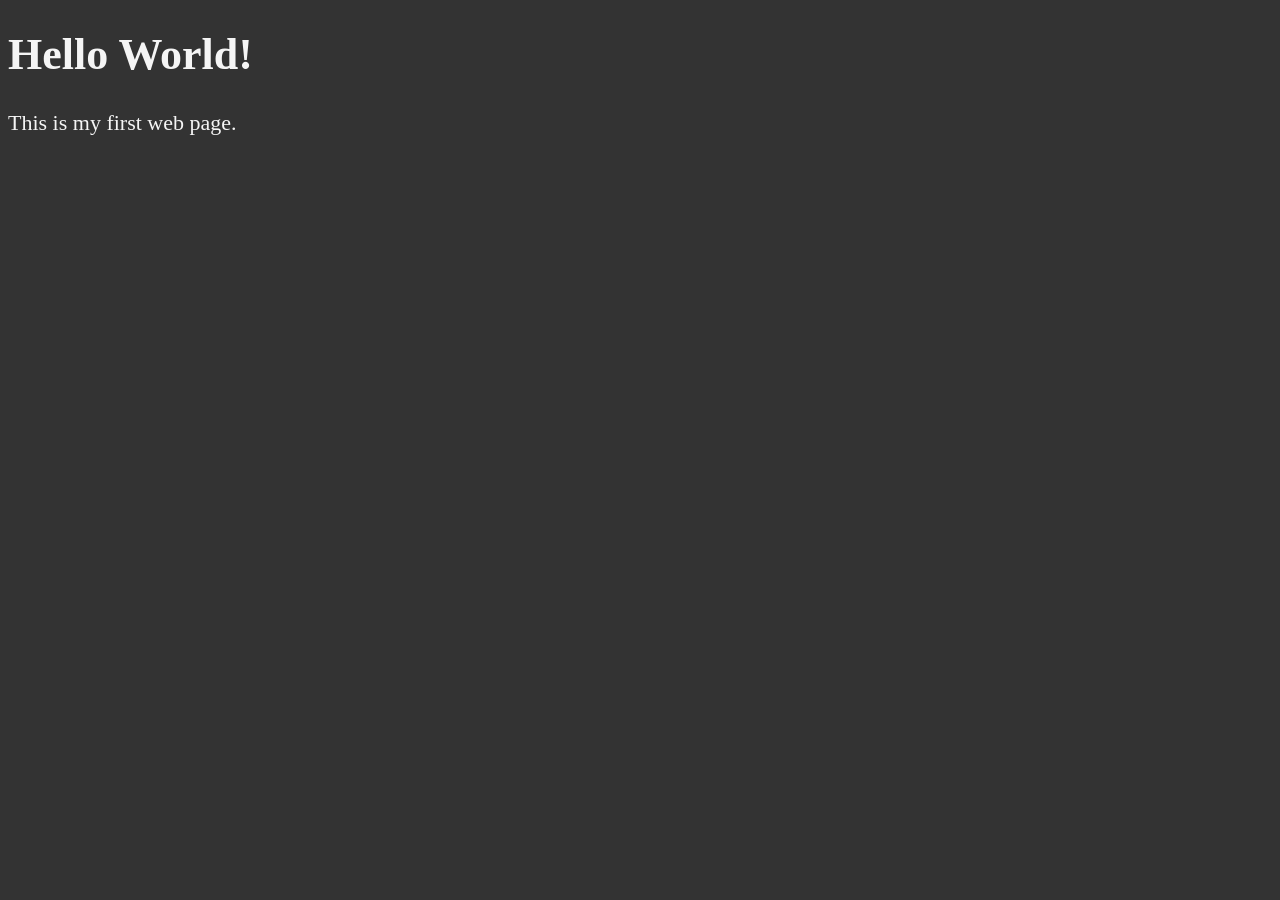
<file: 01_lesson/index.html>
<!DOCTYPE html>
<html lang="en">

<head>
    <meta charset="UTF-8">
    <title>My First Web Page</title>
    <style>
        html {
            font-size: 22px;
        }

        body {
            background-color: #333;
            color: whitesmoke;
        }
    </style>
</head>

<body>
    <h1>Hello World!</h1>
    <p>This is my first web page.</p>
</body>

</html>
</file>
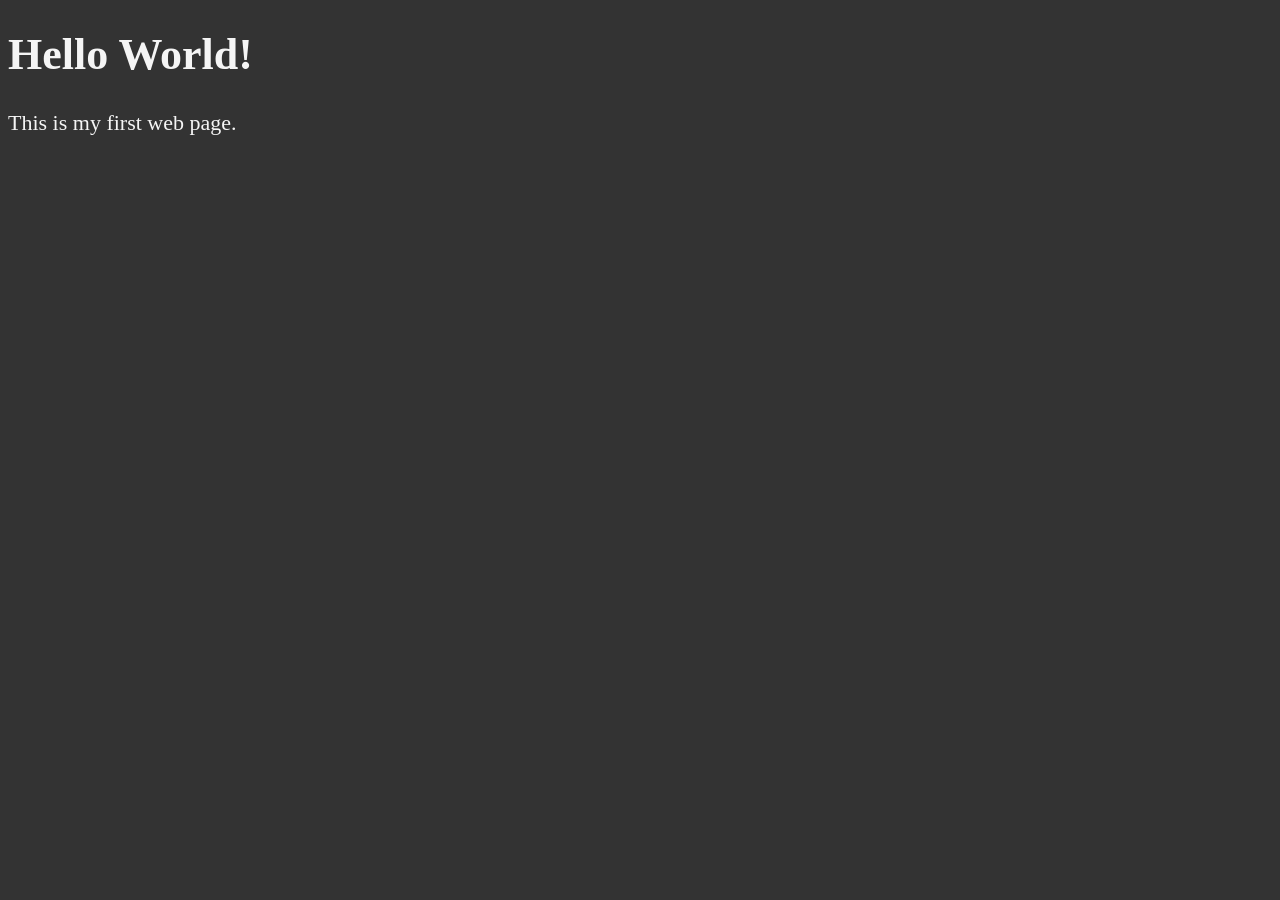
<file: 02_lesson/index.html>
<!DOCTYPE html>
<html lang="en">

    <head>
        <meta charset="UTF-8">
        <meta name="author" content="Correa">
        <meta name="description" content="This page contains all the things i am learning how to create as i learn HTML">
        <title>My First Web Page</title>
        <link rel="icon" href="images/html5.png" type="image/png">
        <link rel="stylesheet" href="main.css"> 
    </head>

    <body>
        <h1>Hello World!</h1>
        <p>This is my first web page.</p>
    </body>

</html>
</file>
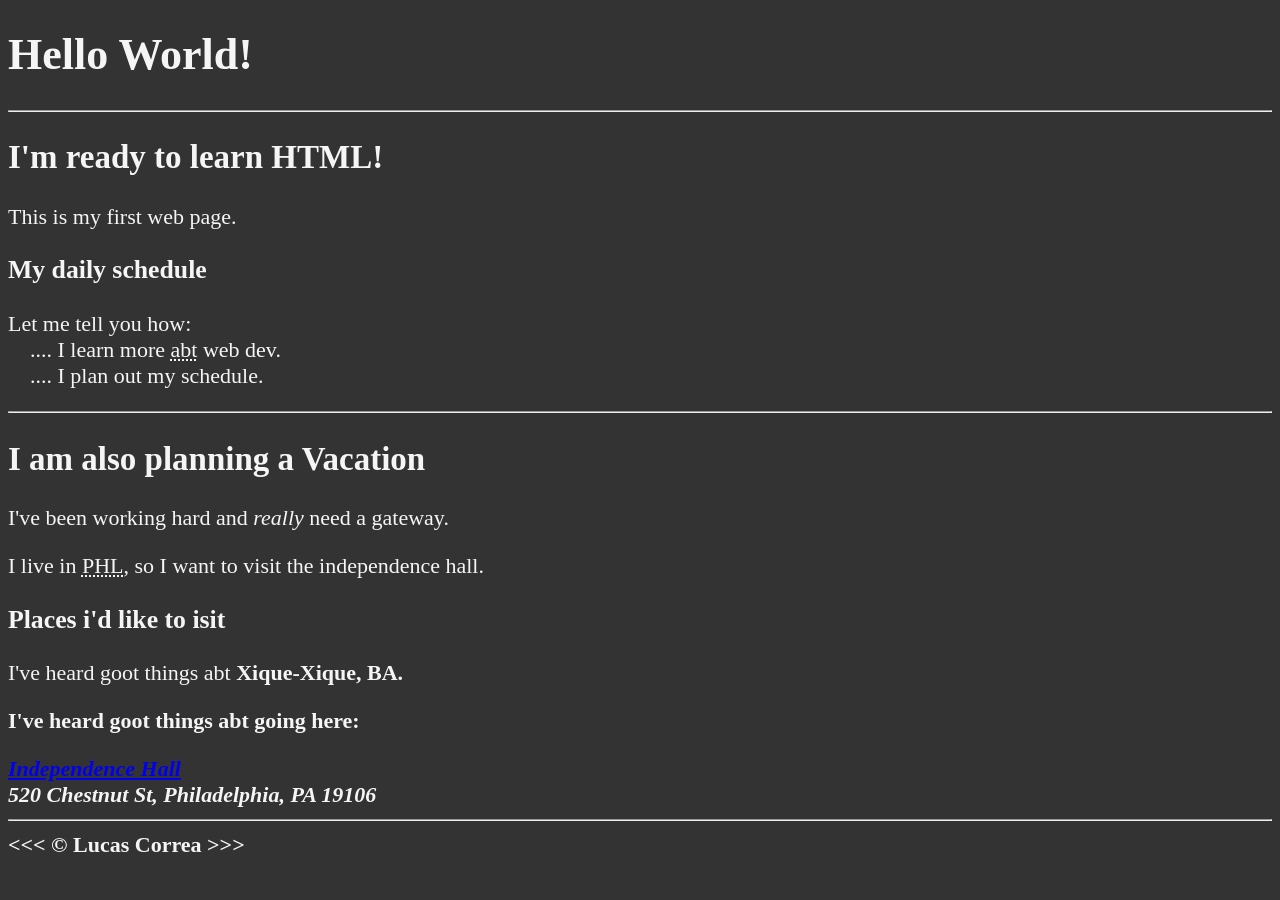
<file: 03_lesson/index.html>
<!DOCTYPE html>
<html lang="en">

    <head>
        <meta charset="UTF-8">
        <meta name="author" content="Correa">
        <meta name="description" content="This page contains all the things i am learning how to create as i learn HTML.">
        <title>My First Web Page</title>
        <link rel="icon" href="images/html5.png" type="image/png">
        <link rel="stylesheet" href="main.css"> 
    </head>

    <body>
        <h1>Hello World!</h1>

        <hr>

        <h2>I'm ready to learn HTML!</h2>
        <p>This is my first web page.</p>

        <h3>My daily schedule</h3>
        <p>Let me tell you how:
            <br>&nbsp;&nbsp;&nbsp;&nbsp;.... I learn more <abbr title = "about">abt</abbr> web dev.
            <br>&nbsp;&nbsp;&nbsp;&nbsp;.... I plan out my schedule.
        </p>

        <hr>

        <h2>I am also planning a Vacation</h2>
        <p>I've been working hard and <em>really</em> need a gateway.</p>
        <p> I live in <abbr title="Philippines">PHL</abbr>, so I want to visit the independence hall.</p>

        <!-- TO DO: add more places to visit -->
        <h3>Places i'd like to <Var></Var>isit</h3>
        <p>I've heard goot things abt <strong>Xique-Xique, BA.<strong></p>
        <p>I've heard goot things abt going here:</p>
        <address>
            <a href="https://www.tripadvisor.com/Attraction_Review-g303883-d150091-Reviews-Independence_Hall-Philadelphia_Pennsylvania.html">Independence Hall</a>
            <br>520 Chestnut St, Philadelphia, PA 19106
        </address>

        <hr> 
        &lt;&lt;&lt; &copy; Lucas Correa &gt;&gt;&gt;

    </body>
    
    </html>
</file>
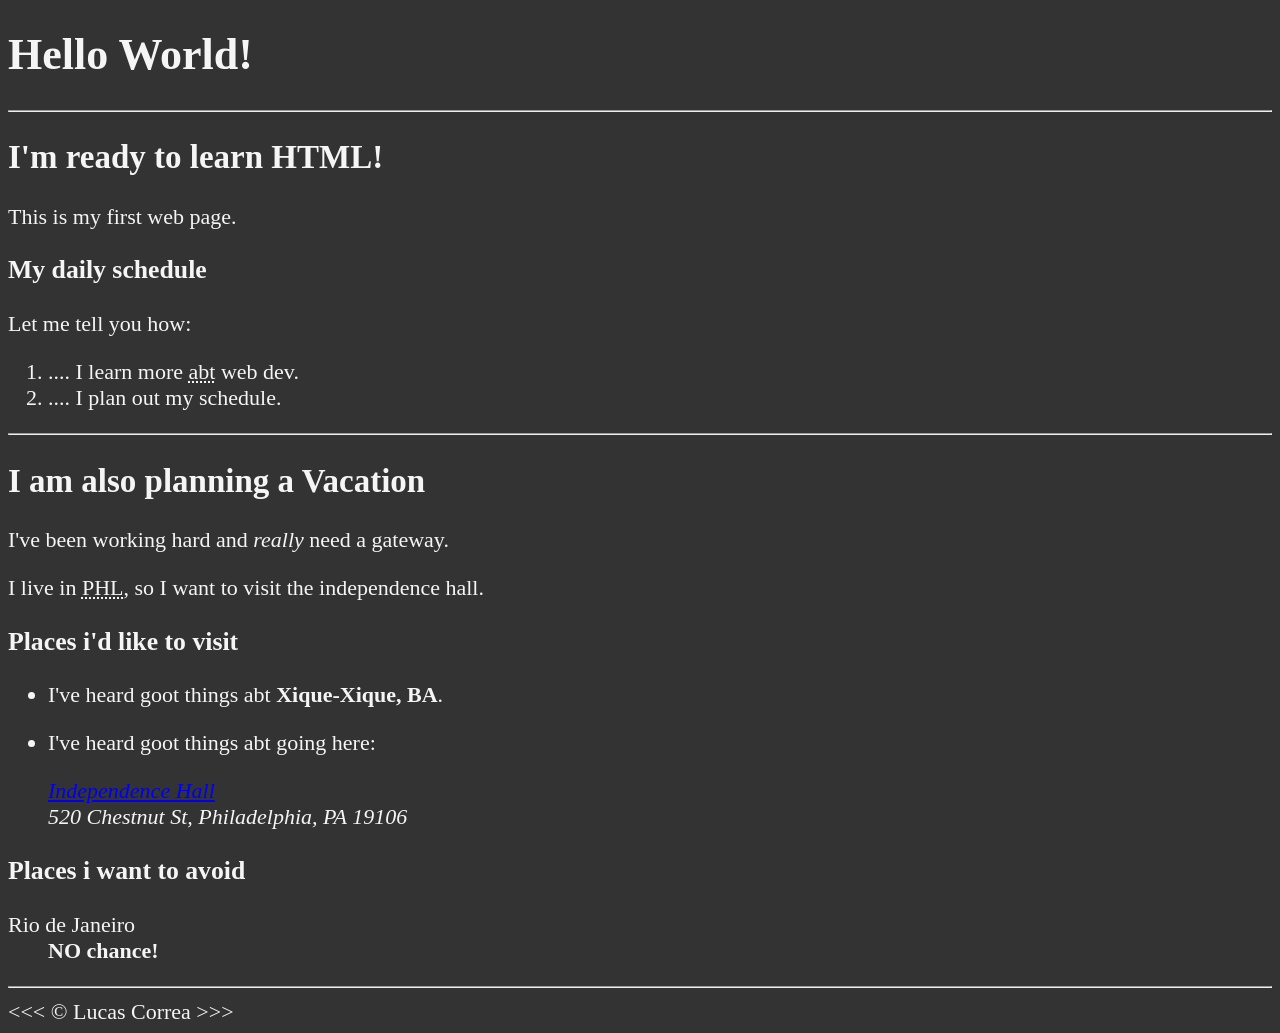
<file: 04_lesson/index.html>
<!DOCTYPE html>
<html lang="en">

    <head>
        <meta charset="UTF-8">
        <meta name="author" content="Correa">
        <meta name="description" content="This page contains all the things i am learning how to create as i learn HTML.">
        <title>My First Web Page</title>
        <link rel="icon" href="images/html5.png" type="image/png">
        <link rel="stylesheet" href="main.css"> 
    </head>

    <body>
        <h1>Hello World!</h1>

        <hr>

        <h2>I'm ready to learn HTML!</h2>
        <p>This is my first web page.</p>

        <h3>My daily schedule</h3>
        <p>Let me tell you how:</p>
            
            <ol>
                <li>.... I learn more <abbr title = "about">abt</abbr> web dev.</li> 
                <li>.... I plan out my schedule.</li>
            </ol>
    

        <hr>

        <h2>I am also planning a Vacation</h2>
        <p>I've been working hard and <em>really</em> need a gateway.</p>
        <p> I live in <abbr title="Philippines">PHL</abbr>, so I want to visit the independence hall.</p>

        <!-- TO DO: add more places to visit -->
        <h3>Places i'd like to <Var></Var>visit</h3>
        <ul>
        <li><p>I've heard goot things abt <strong>Xique-Xique, BA</strong>.</p></li>
        <li><p>I've heard goot things abt going here:</p>
        <address>
            <a href="https://www.tripadvisor.com/Attraction_Review-g303883-d150091-Reviews-Independence_Hall-Philadelphia_Pennsylvania.html">Independence Hall</a>
            <br>520 Chestnut St, Philadelphia, PA 19106
        </address>
        </li>
        </ul>

        <h3>Places i want to avoid</h3>
        <dl>
            <dt>Rio de Janeiro</dt>
            <dd><strong>NO chance!</strong></dd>
        </dl>

        <hr> 
        &lt;&lt;&lt; &copy; Lucas Correa &gt;&gt;&gt;

    </body>
    
    </html>
</file>
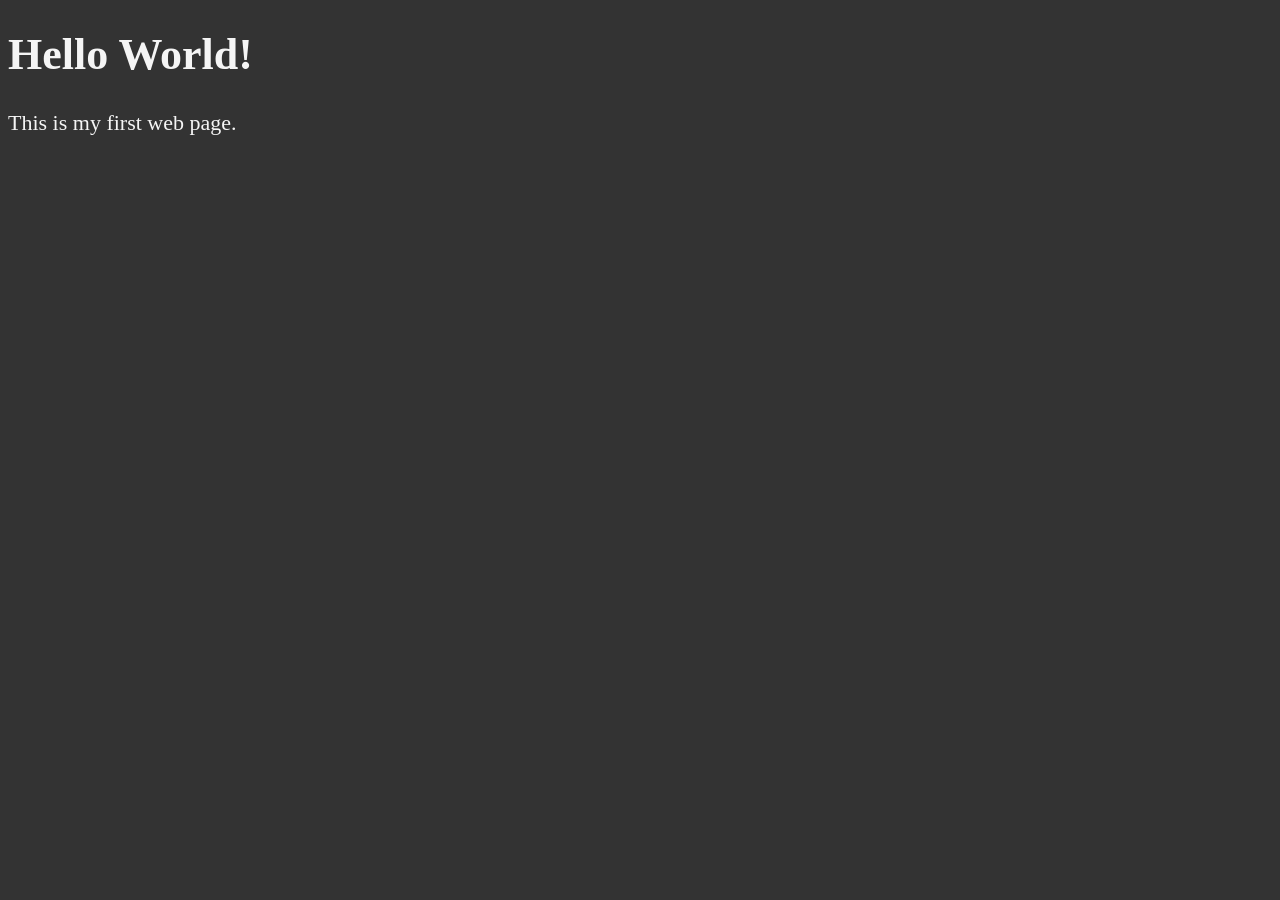
<file: HTML dave gray/01_lesson/index.html>
<!DOCTYPE html>
<html lang="en">

<head>
    <meta charset="UTF-8">
    <title>My First Web Page.</title>
    <style>
        html {
            font-size: 22px;
        }

        body {
            background-color: #333;
            color: whitesmoke;
        }
    </style>
</head>

<body>
    <h1>Hello World!</h1>
    <p>This is my first web page.</p>
</body>

</html>
</file>
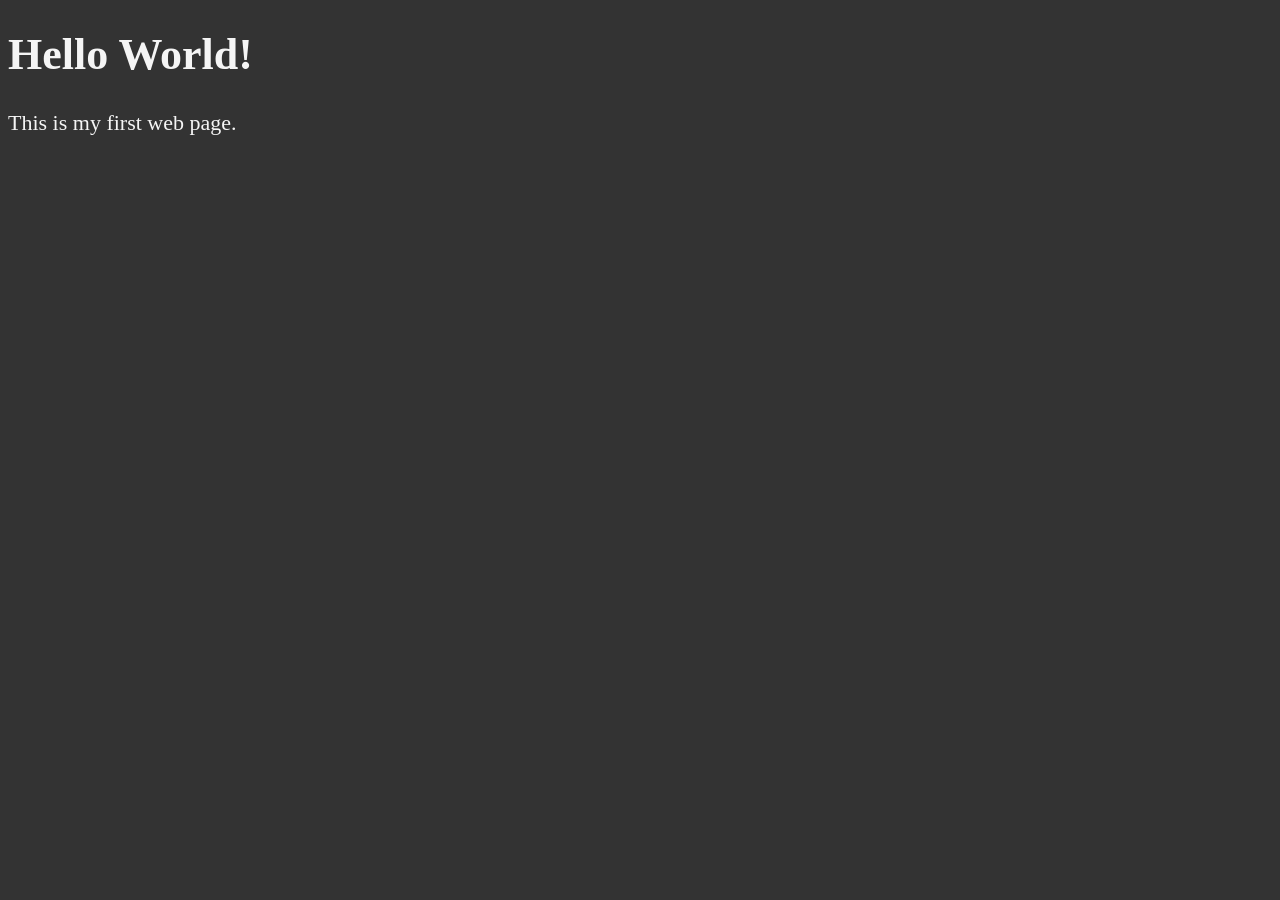
<file: HTML dave gray/02_lesson/index.html>
<!DOCTYPE html>
<html lang="en">

    <head>
        <meta charset="UTF-8">
        <meta name="author" content="Correa">
        <meta name="description" content="This page contains all the things i am learning how to create as i learn HTML">
        <title>My First Web Page.</title>
        <link rel="icon" href="images/html5.png" type="image/png">
        <link rel="stylesheet" href="main.css"> 
    </head>

    <body>
        <h1>Hello World!</h1>
        <p>This is my first web page.</p>
    </body>

</html>
</file>
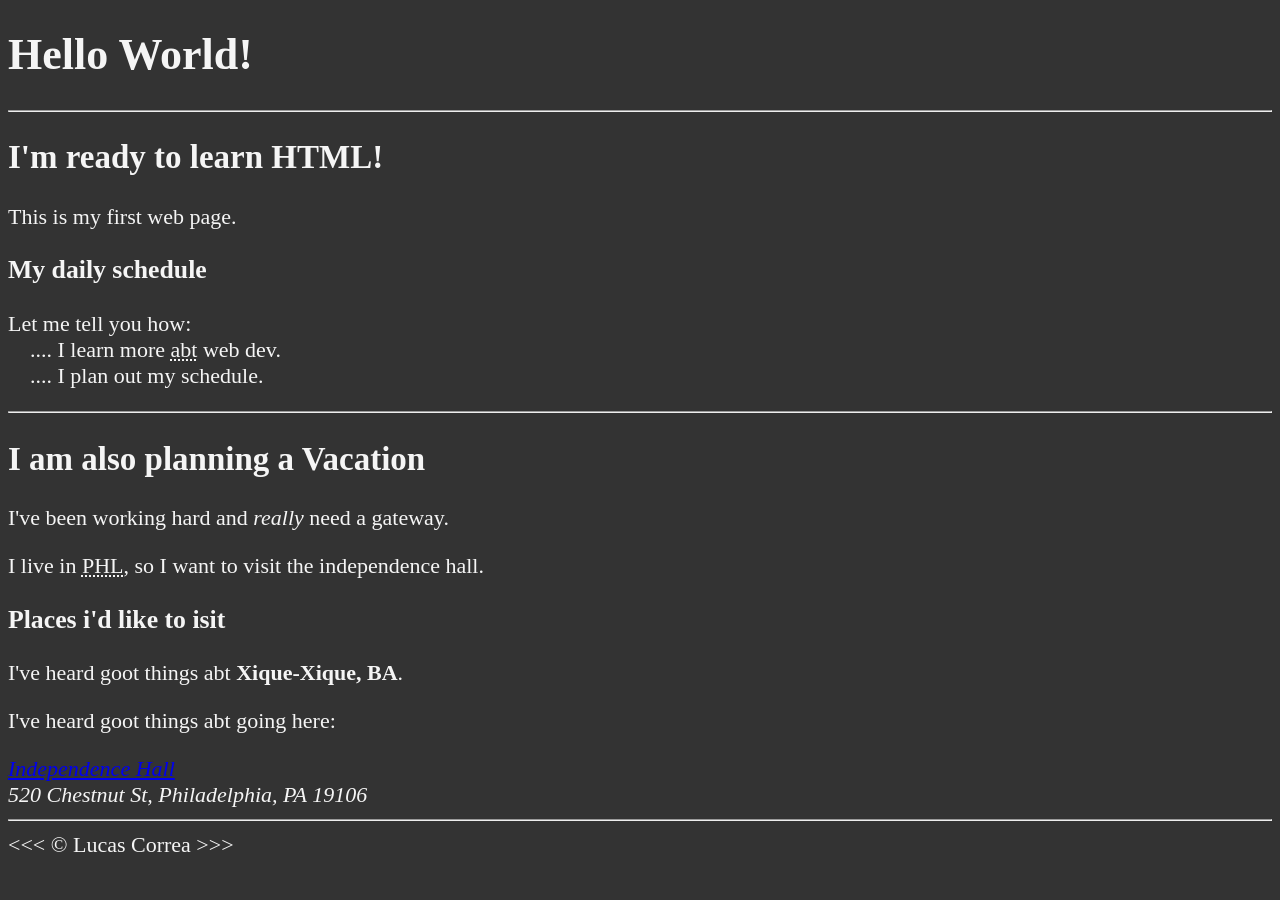
<file: HTML dave gray/03_lesson/index.html>
<!DOCTYPE html>
<html lang="en">

    <head>
        <meta charset="UTF-8">
        <meta name="author" content="Correa">
        <meta name="description" content="This page contains all the things i am learning how to create as i learn HTML.">
        <title>My First Web Page.</title>
        <link rel="icon" href="images/html5.png" type="image/png">
        <link rel="stylesheet" href="main.css"> 
    </head>

    <body>
        <h1>Hello World!</h1>

        <hr>

        <h2>I'm ready to learn HTML!</h2>
        <p>This is my first web page.</p>

        <h3>My daily schedule</h3>
        <p>Let me tell you how:
            <br>&nbsp;&nbsp;&nbsp;&nbsp;.... I learn more <abbr title = "about">abt</abbr> web dev.
            <br>&nbsp;&nbsp;&nbsp;&nbsp;.... I plan out my schedule.
        </p>

        <hr>

        <h2>I am also planning a Vacation</h2>
        <p>I've been working hard and <em>really</em> need a gateway.</p>
        <p> I live in <abbr title="Philippines">PHL</abbr>, so I want to visit the independence hall.</p>

        <!-- TO DO: add more places to visit -->
        <h3>Places i'd like to <Var></Var>isit</h3>
        <p>I've heard goot things abt <strong>Xique-Xique, BA</strong>.</p>
        <p>I've heard goot things abt going here:</p>
        <address>
            <a href="https://www.tripadvisor.com/Attraction_Review-g303883-d150091-Reviews-Independence_Hall-Philadelphia_Pennsylvania.html">Independence Hall</a>
            <br>520 Chestnut St, Philadelphia, PA 19106
        </address>

        <hr> 
        &lt;&lt;&lt; &copy; Lucas Correa &gt;&gt;&gt;

    </body>
    
    </html>
</file>
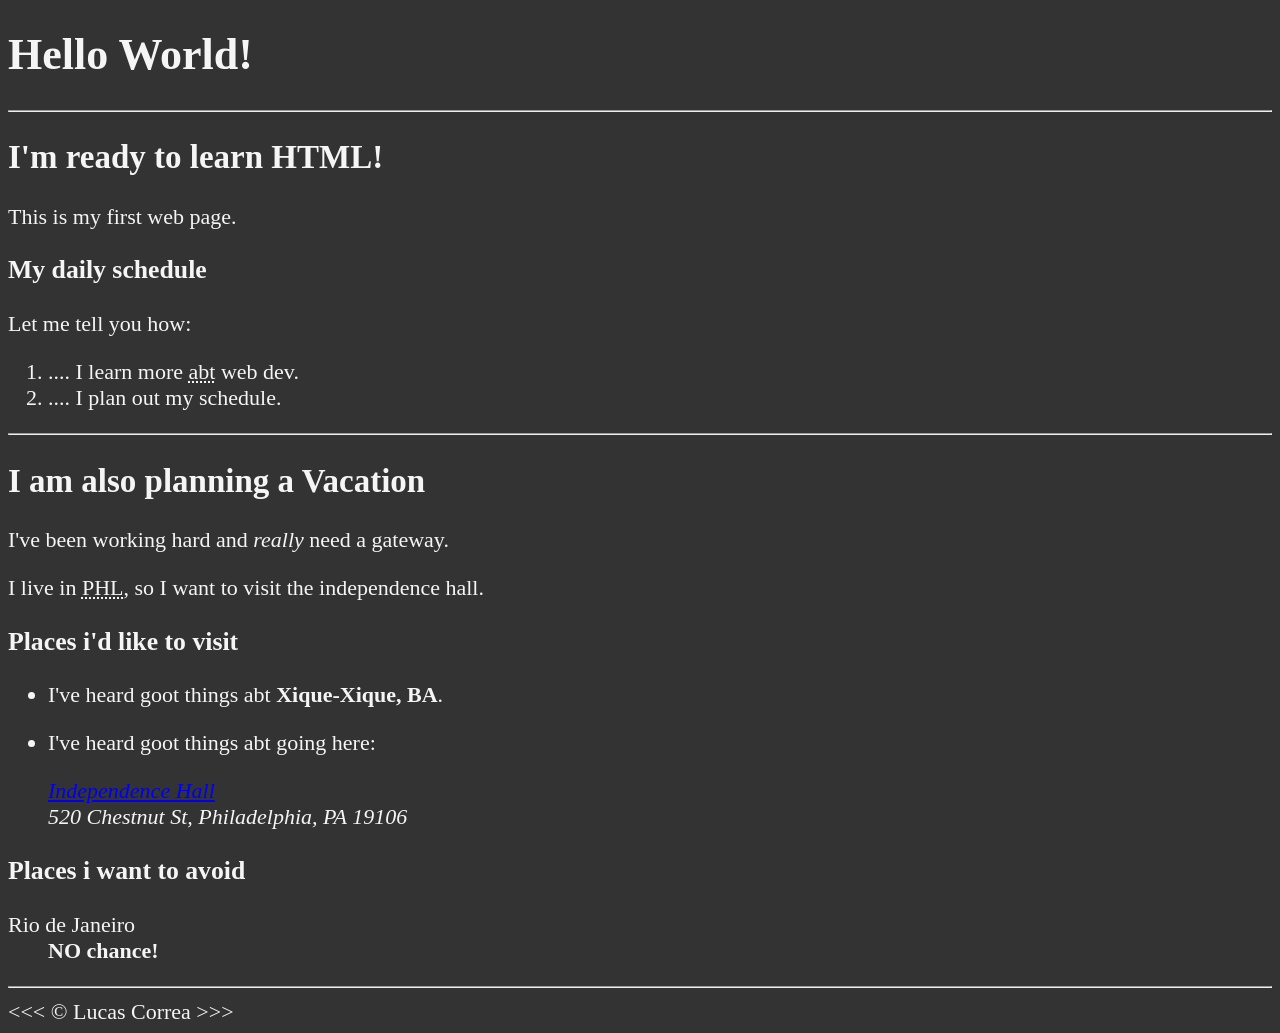
<file: HTML dave gray/04_lesson/index.html>
<!DOCTYPE html>
<html lang="en">

    <head>
        <meta charset="UTF-8">
        <meta name="author" content="Correa">
        <meta name="description" content="This page contains all the things i am learning how to create as i learn HTML.">
        <title>My First Web Page.</title>
        <link rel="icon" href="images/html5.png" type="image/png">
        <link rel="stylesheet" href="main.css"> 
    </head>

    <body>
        <h1>Hello World!</h1>

        <hr>

        <h2>I'm ready to learn HTML!</h2>
        <p>This is my first web page.</p>

        <h3>My daily schedule</h3>
        <p>Let me tell you how:</p>
            
            <ol>
                <li>.... I learn more <abbr title = "about">abt</abbr> web dev.</li> 
                <li>.... I plan out my schedule.</li>
            </ol>
    

        <hr>

        <h2>I am also planning a Vacation</h2>
        <p>I've been working hard and <em>really</em> need a gateway.</p>
        <p> I live in <abbr title="Philippines">PHL</abbr>, so I want to visit the independence hall.</p>

        <!-- TO DO: add more places to visit -->
        <h3>Places i'd like to <Var></Var>visit</h3>
        <ul>
        <li><p>I've heard goot things abt <strong>Xique-Xique, BA</strong>.</p></li>
        <li><p>I've heard goot things abt going here:</p>
        <address>
            <a href="https://www.tripadvisor.com/Attraction_Review-g303883-d150091-Reviews-Independence_Hall-Philadelphia_Pennsylvania.html">Independence Hall</a>
            <br>520 Chestnut St, Philadelphia, PA 19106
        </address>
        </li>
        </ul>

        <h3>Places i want to avoid</h3>
        <dl>
            <dt>Rio de Janeiro</dt>
            <dd><strong>NO chance!</strong></dd>
        </dl>

        <hr> 
        &lt;&lt;&lt; &copy; Lucas Correa &gt;&gt;&gt;

    </body>
    
    </html>
</file>
<file: 02_lesson/main.css>
html {
    font-size: 22px;
}

  body {
    background-color: #333;
    color: whitesmoke;
}
</file>
<file: 03_lesson/main.css>
html {
    font-size: 22px;
}

  body {
    background-color: #333;
    color: whitesmoke;
}
</file>
<file: 04_lesson/main.css>
html {
    font-size: 22px;
}

  body {
    background-color: #333;
    color: whitesmoke;
}
</file>
<file: HTML dave gray/02_lesson/main.css>
html {
    font-size: 22px;
}

  body {
    background-color: #333;
    color: whitesmoke;
}
</file>
<file: HTML dave gray/03_lesson/main.css>
html {
    font-size: 22px;
}

  body {
    background-color: #333;
    color: whitesmoke;
}
</file>
<file: HTML dave gray/04_lesson/main.css>
html {
    font-size: 22px;
}

  body {
    background-color: #333;
    color: whitesmoke;
}
</file>
